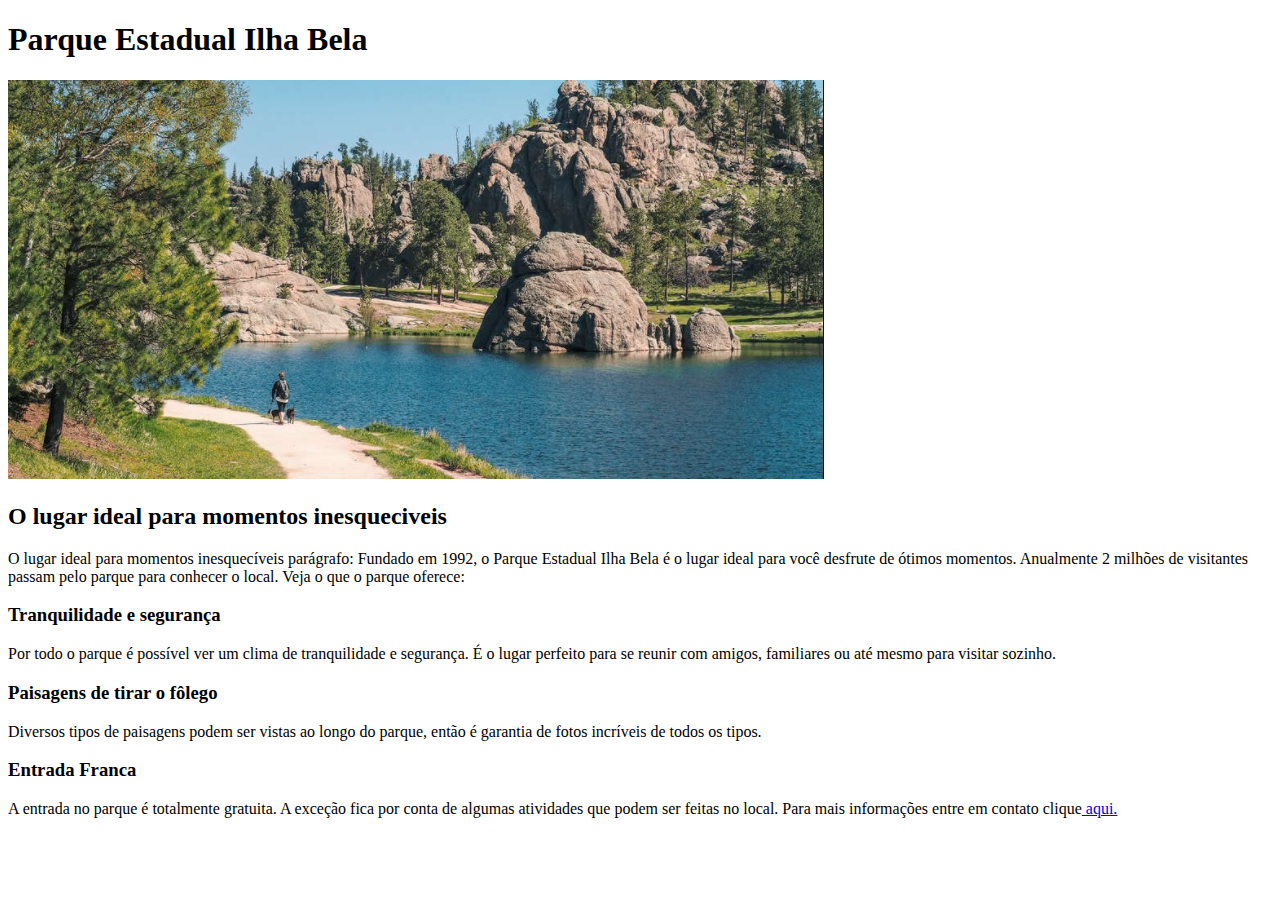
<file: Missão 1/index.html>
<!DOCTYPE html>
<html lang="pt-br">

<head>
    <meta charset="UTF-8">
    <title>Parque Estadual Ilha Bela</title>
</head>

<body>
    <h1>Parque Estadual Ilha Bela</h1>

    <img src="parque-ilha-bela.jpg" alt="parque-ilha-bela">
    <div>
        <h2>O lugar ideal para momentos inesqueciveis</h2>

        <P>O lugar ideal para momentos inesquecíveis
            parágrafo: Fundado em 1992, o Parque Estadual Ilha Bela é o lugar ideal para você desfrute de ótimos
            momentos. Anualmente 2 milhões de visitantes passam pelo parque para conhecer o local. Veja o que o parque
            oferece:</P>
    </div>

    <div>
        <h3>Tranquilidade e segurança</h3>
        <p>Por todo o parque é possível ver um clima de tranquilidade e segurança. É o lugar perfeito para se reunir com
            amigos, familiares ou até mesmo para visitar sozinho.</p>
    </div>
    <div>
        <h3>Paisagens de tirar o fôlego</h3>
        <p>Diversos tipos de paisagens podem ser vistas ao longo do parque, então é garantia de fotos incríveis de todos
            os tipos.</p>
    </div>
    <div>
        <h3>Entrada Franca</h3>
        <p>A entrada no parque é totalmente gratuita. A exceção fica por conta de algumas atividades que podem ser
            feitas no local. Para mais informações entre em contato clique<a href="tel:+5521999999999"> aqui.</a></a></p>
    </div>


</body>

</html>
</file>
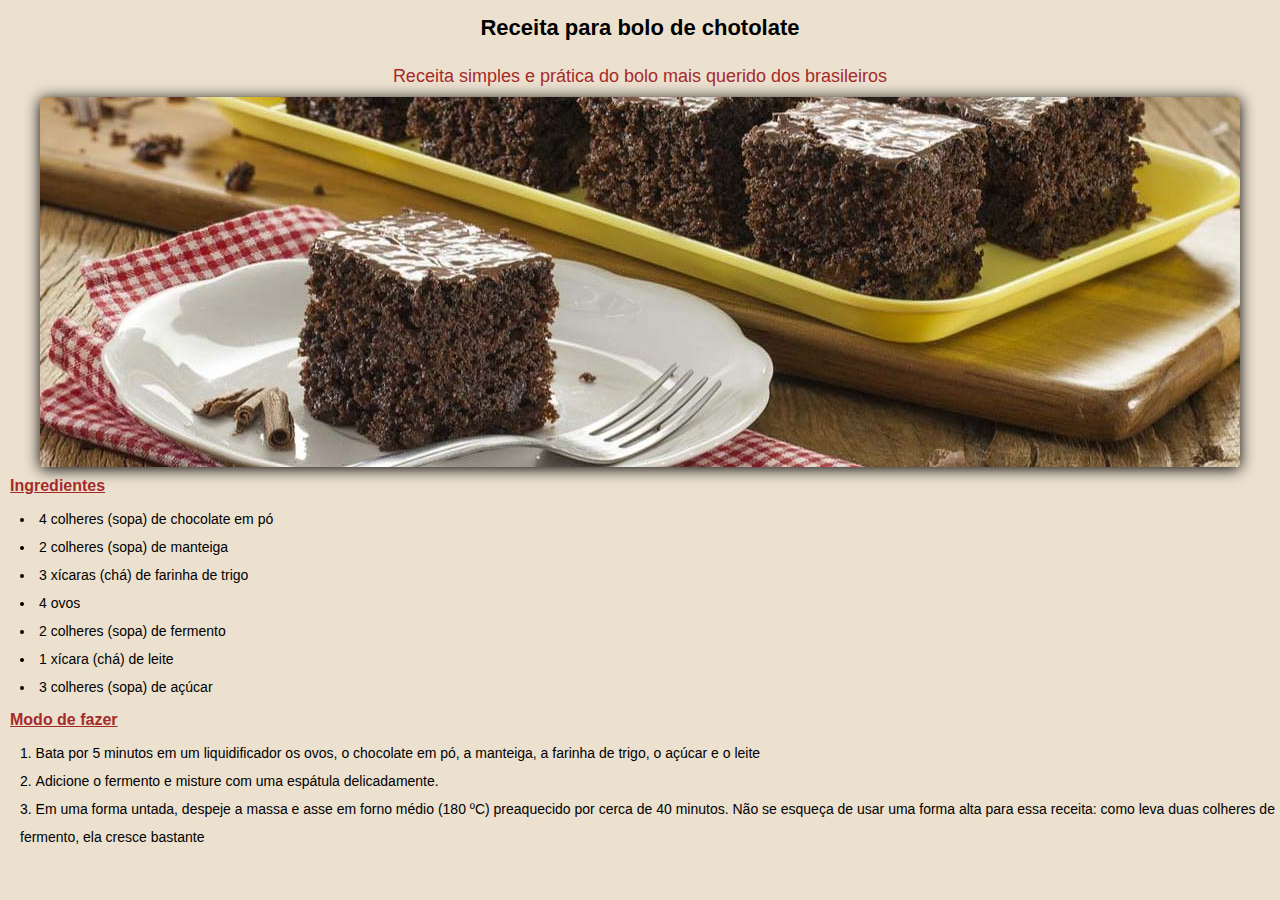
<file: Missão 3/index.html>
<!DOCTYPE html>
<html lang="pt-br">

<head>
    <meta charset="UTF-8">
    <meta http-equiv="X-UA-Compatible" content="IE=edge">
    <meta name="viewport" content="width=device-width, initial-scale=1.0">
    <meta name="robots" content="nofollow">
    <title>Receita: Bolo de Chocolate</title>
    <link rel="stylesheet" href="style.css">
</head>

<body>
    <div>
        <h1>
            Receita para bolo de chotolate
        </h1>
        <h2>Receita simples e prática do bolo mais querido dos brasileiros</h2>
        <img src="bolo-chocolate.jpg" alt="Bolo de Chocolate" title="Bolo de chocolate">

        <h3>Ingredientes</h3>
        <ul class="ingredientes">
            <li>4 colheres (sopa) de chocolate em pó</li>
            <li>2 colheres (sopa) de manteiga</li>
            <li>3 xícaras (chá) de farinha de trigo</li>
            <li>4 ovos</li>
            <li>2 colheres (sopa) de fermento</li>
            <li>1 xícara (chá) de leite</li>
            <li>3 colheres (sopa) de açúcar</li>
        </ul>

        <h3>Modo de fazer</h3>

        <ol class="preparo">
            <li>Bata por 5 minutos em um liquidificador os ovos, o chocolate em pó, a manteiga, a farinha de trigo, o açúcar e o leite</li>
            <li>Adicione o fermento e misture com uma espátula delicadamente.</li>
            <li>Em uma forma untada, despeje a massa e asse em forno médio (180 ºC) preaquecido por cerca de 40 minutos. Não se esqueça de usar uma forma alta para essa receita: como leva duas colheres de fermento, ela cresce bastante</li>
        </ol>

    </div>

</body>

</html>
</file>
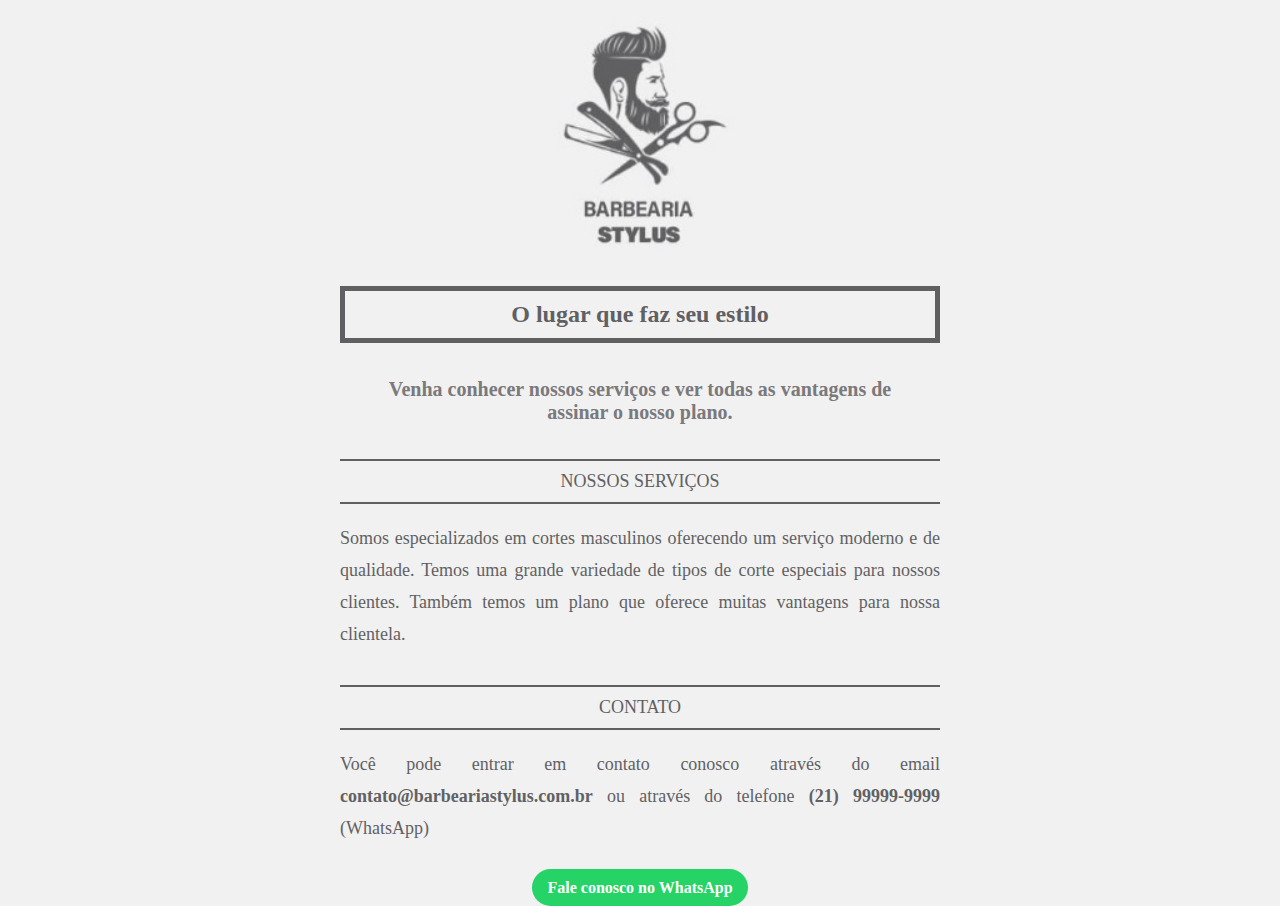
<file: Missão 4/BARBEARIA-STYLUS/index.html>
<!DOCTYPE html>
<html>
    <head>
        <meta charset="utf-8">
        <title>Barbearia Stylus</title>
        <link rel="stylesheet" href="estilo.css">
    </head>
    <body>
        <div>
            <img src="logotipo.jpg">
            <h1>O lugar que faz seu estilo</h1>
            <h2>Venha conhecer nossos serviços e ver todas as vantagens de assinar o nosso plano.</h2>
        </div>
        <div>
            <h3>NOSSOS SERVIÇOS</h3>
            <p>Somos especializados em cortes masculinos oferecendo um serviço moderno e de qualidade. Temos uma grande variedade de tipos de corte especiais para nossos clientes. Também temos um plano que oferece muitas vantagens para nossa clientela.</p>
        </div>
        <div>
            <h3>CONTATO</h3>
            <p>Você pode entrar em contato conosco através do email <span>contato@barbeariastylus.com.br</span> ou através do telefone <span>(21) 99999-9999</span> (WhatsApp)</p>
            <a href="https://api.whatsapp.com/send?phone=999999999&text=Send20%a20%quote">Fale conosco no WhatsApp</a>
        </div>
    </body>
</html>
</file>
<file: Missão 3/style.css>
*{
    padding: 0;
    margin: 0;
    
}
/*
height altura
width largura
margin: 70px 20px 10px 60px
    margin-top/ margin-right / margin-botton/ margin-left

    border-width
    border-style:solid; dashed dotted
    border-color: black;

    border-radius: 15px 15px 15px 15px
    s esq. s dir. i. esq. i di
*/
body{
    background-color: rgb(236, 224, 207);
    font-family: Verdana, Geneva, Tahoma, sans-serif;
}

h1{
    font-size: 22px;
    text-align: center;
    padding: 15px;
}
h2{
    font-size: 18px;
    color: brown;
    font-weight: normal;
    text-align: center;
    padding: 10px;
}
h3{
    padding: 10px;
    font-size: 16px;
    text-decoration: underline;
    color: brown;
}
li{
    list-style-position: inside;
    padding-left: 20px;
    font-size: 14px;
    line-height: 28px;   
}
img{
    
    display: block;
    margin-left: auto;
    margin-right: auto;
    border-radius: 4px;
    box-shadow: 0px 2px 15px black;

}

p{
    font-size:32px;
    line-height: 46px;
    text-align: left;
    text-decoration: overline;
    color: rgb(12,12,12);
    background-color: blueviolet;
}
</file>
<file: Missão 4/BARBEARIA-STYLUS/estilo.css>
body {
    background-color: #f1f1f1;
}

img {
    width: 190px;
}

div {
    width: 600px;
    margin: 0 auto;
    text-align: center;
}

h1 {
    font-size: 24px;
    font-family: Verdana;
    color: #606062;
    padding: 10px;
    border: 5px solid #606062;
}

h2 {
    font-size: 20px;
    font-family: Verdana;
    color: #7a797b;
    margin: 35px 20px;
}

h3 {
    font-size: 18px;
    font-family: Verdana;
    font-weight: normal;
    color: #606062;
    padding: 10px 0;
    margin-top: 30px;
    border-top: 2px solid #606062;
    border-bottom: 2px solid #606062;
}

p {
    font-size: 18px;
    font-family: Verdana;
    text-align: justify;
    line-height: 32px;
    color: #616163;
    margin-bottom: 35px;
}

span {
    font-weight: bold;
}

a {
    font-size: 16px;
    font-family: 'Verdana';
    font-weight: bold;
    text-decoration: none;
    padding: 10px 15px;
    margin-top: 15px;
    color: #ffffff;
    background-color: #25D366;
    border-radius: 25px;
}
</file>
